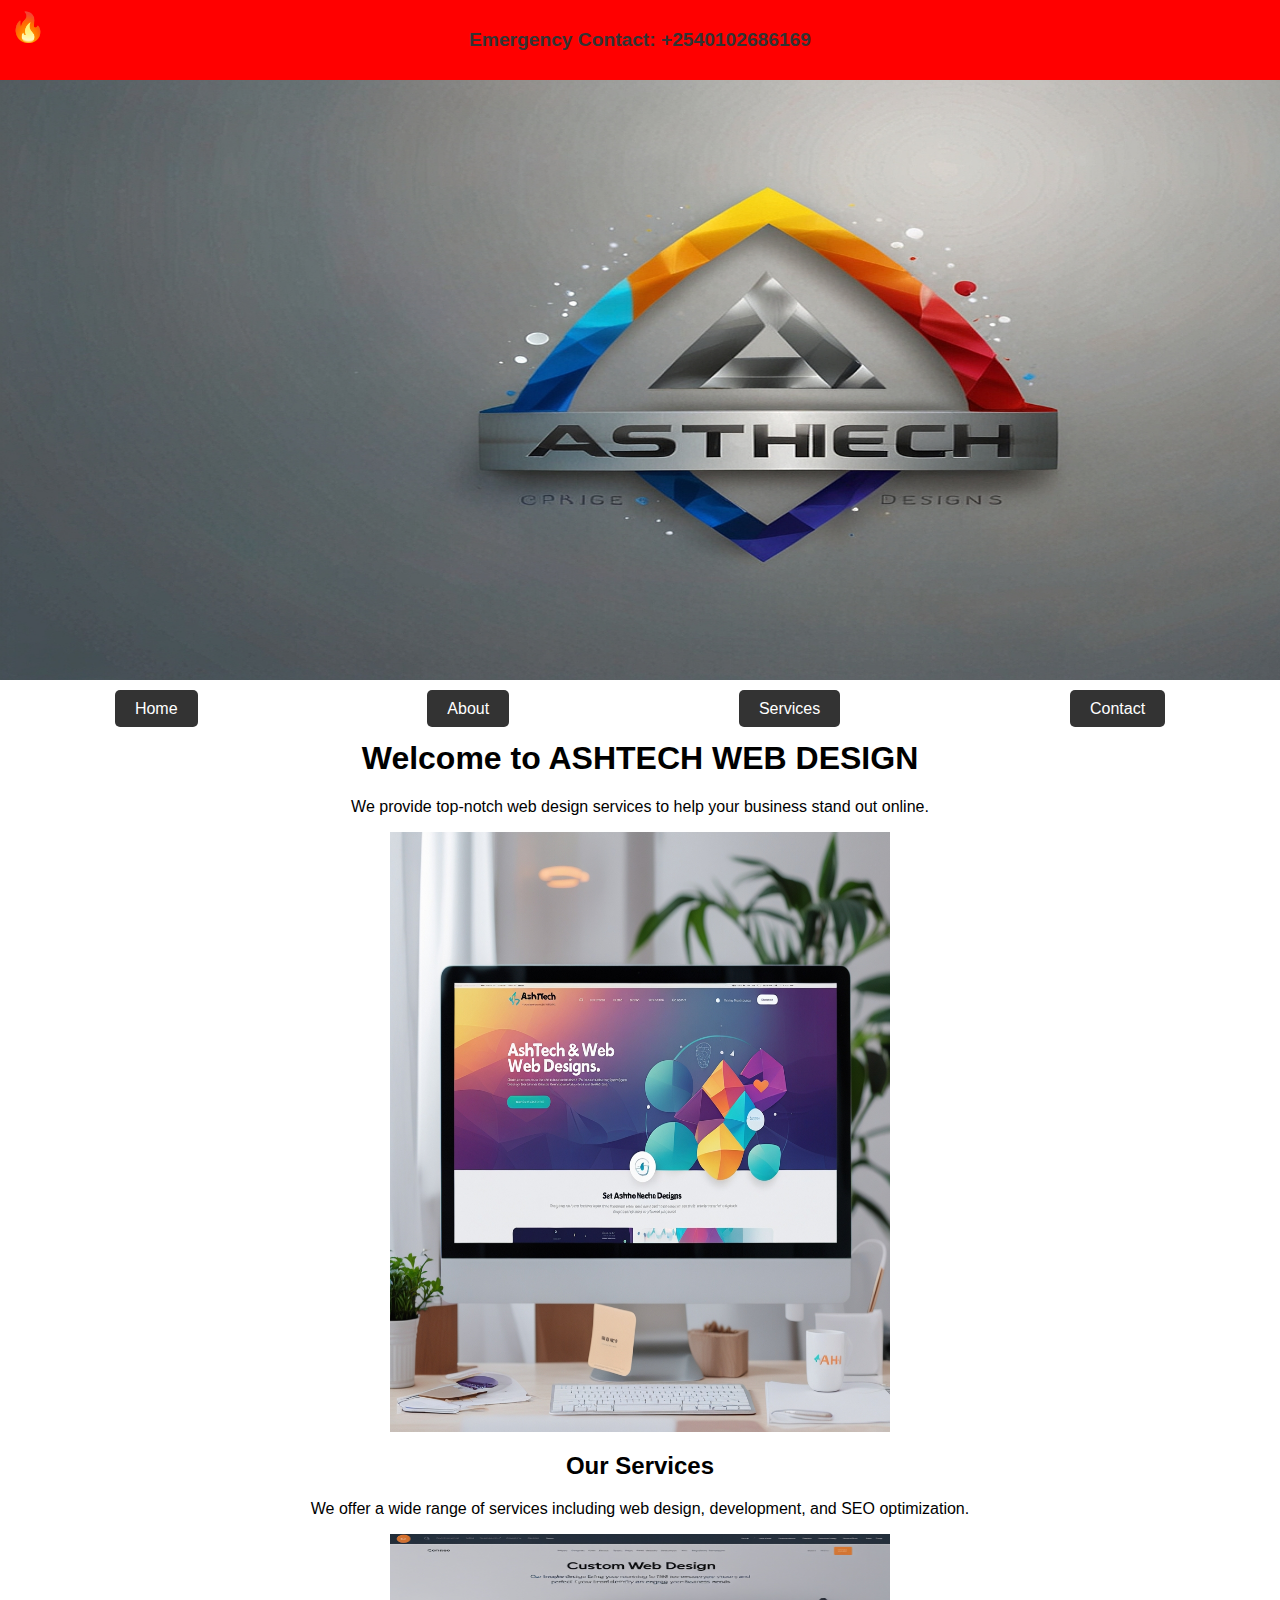
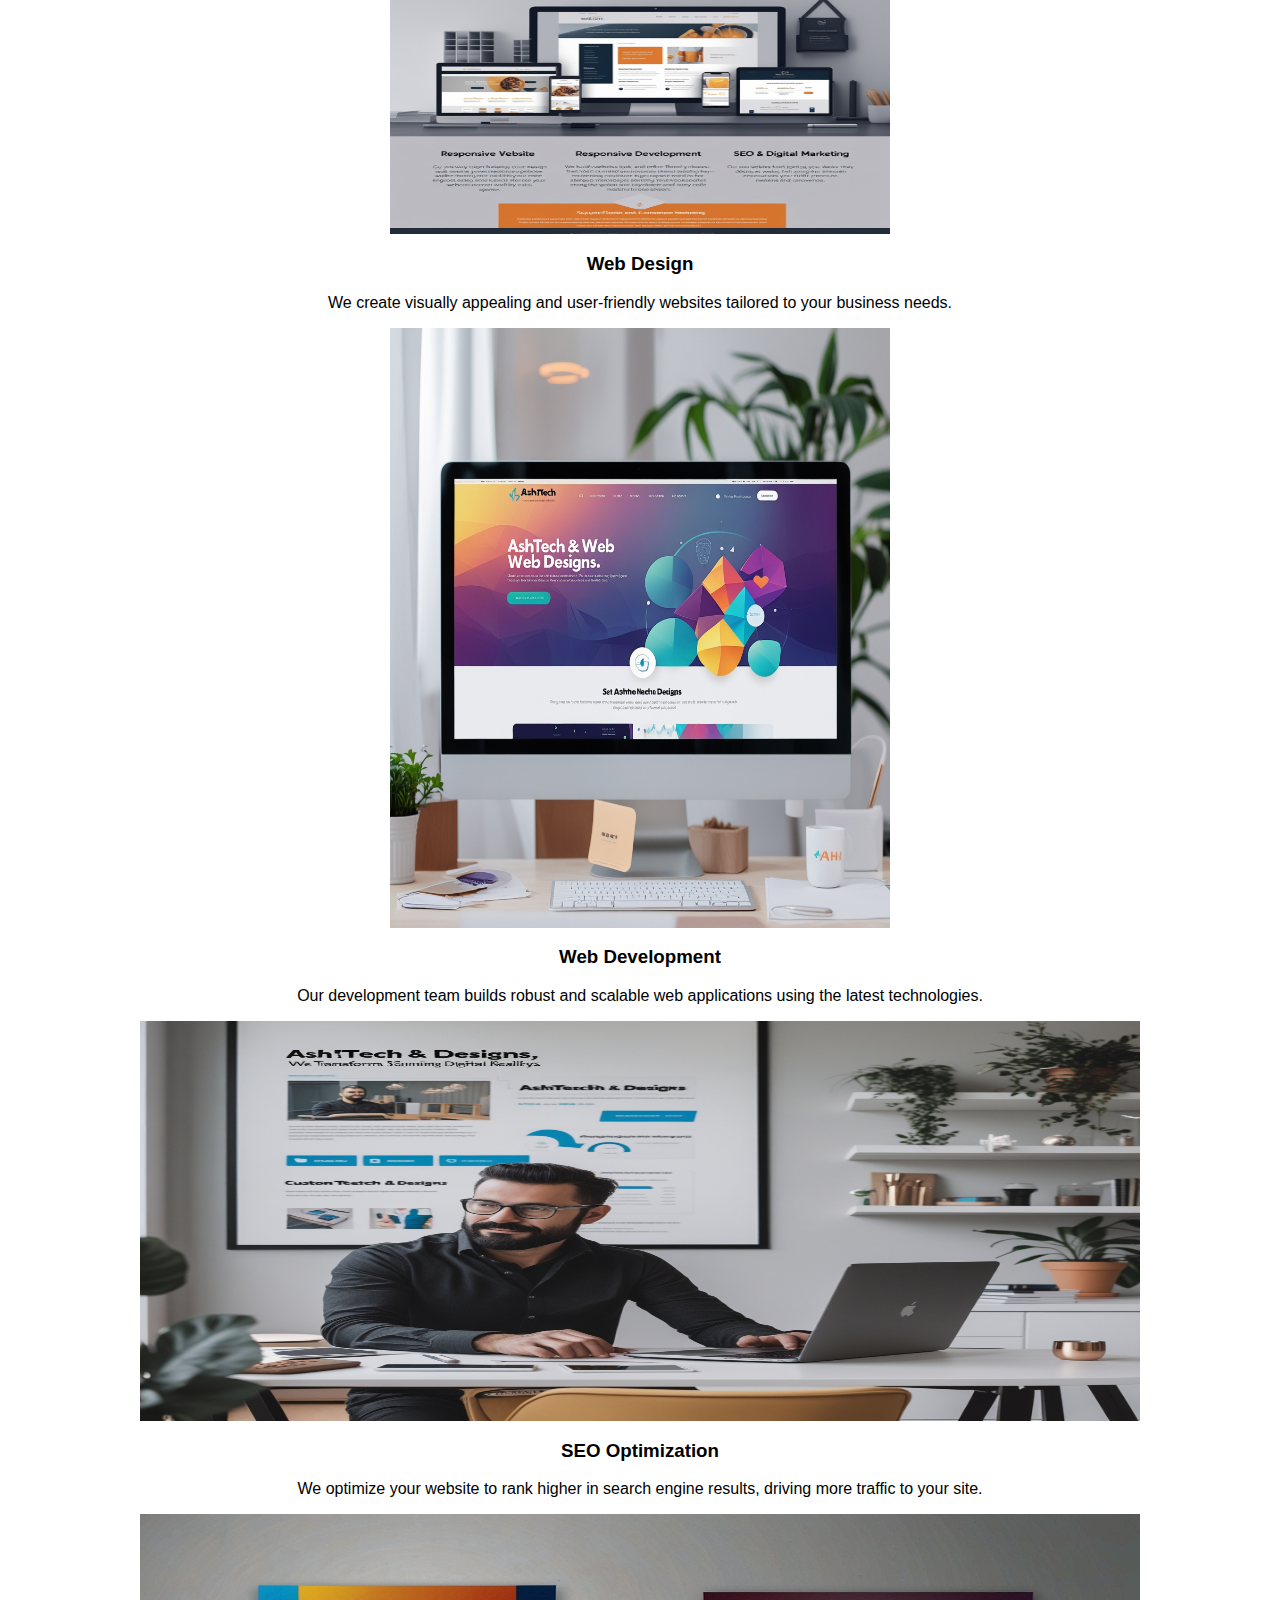
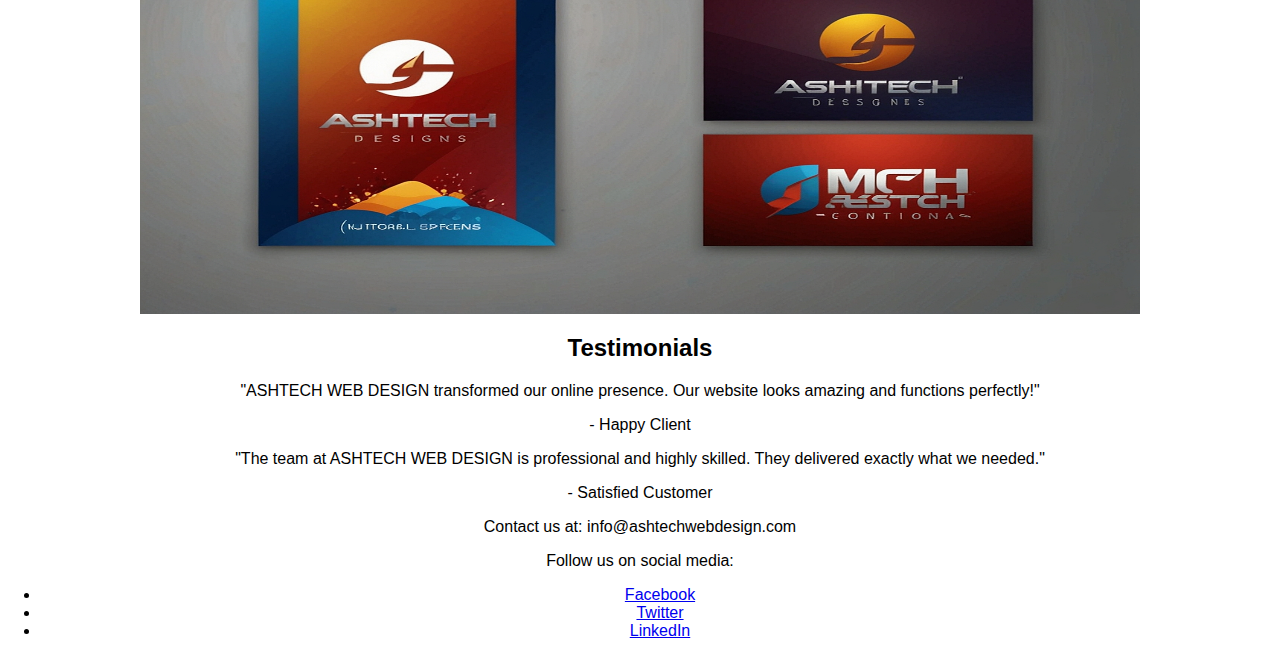
<file: index.html>
<!DOCTYPE>
<html lang="en">
<head>
    <meta charset="UTF-8">
    <title>ASHTECH WEB DESIGN</title>
    <link rel="stylesheet" href="css/style.css">
</head>
<body>
    <div class="emergency-contact">
        <p>Emergency Contact: +2540102686169</p>
    </div>
    <header>
        <img src="ASHTECH_DESIGN 3.jpg" alt="Logo" width="1500" height="600">
    </header>                   
    <nav class="nav-container">
        <ul class="nav-buttons">
            <li><a href="index.html" class="nav-button">Home</a></li>
            <li><a href="about.html" class="nav-button">About</a></li>
            <li><a href="services.html" class="nav-button">Services</a></li>
            <li><a href="contact.html" class="nav-button">Contact</a></li>
        </ul>
    </nav>
    <main>
        <section>
            <h1>Welcome to ASHTECH WEB DESIGN</h1>
            <p>We provide top-notch web design services to help your business stand out online.</p>
            <img src="ASHTECH WEB DESIGN SERVICES.jpg" alt="Web Design" width="500" height="600">
        </section>
        <section>
            <h2>Our Services</h2>
            <p>We offer a wide range of services including web design, development, and SEO optimization.</p>
            <img src="Leonardo_Phoenix_10_create_an_image_with_the_folowing_text_Cus_0.jpg" alt="Web Design" width="500" height="300">
            <div class="service">
                <h3>Web Design</h3>
                <p>We create visually appealing and user-friendly websites tailored to your business needs.</p>
                <img src="ASHTECH WEB DESIGN SERVICES.jpg" alt="Web Design" width="500" height="600">
            </div>
            <div class="service">
                <h3>Web Development</h3>
                <p>Our development team builds robust and scalable web applications using the latest technologies.</p>
                <img src="ASHTECH WEB DESIGN 2.jpg" alt="Web Design" width="1000" height="400"
            </div>
            <div class="service">
                <h3>SEO Optimization</h3>
                <p>We optimize your website to rank higher in search engine results, driving more traffic to your site.</p>
                <img src="ASHTECH_DESIGNS 1.jpg" alt="Web Design" width="1000" height="400">
            </div>
        </section>
        <section>
            <h2>Testimonials</h2>
            <div class="testimonial">
                <p>"ASHTECH WEB DESIGN transformed our online presence. Our website looks amazing and functions perfectly!"</p>
                <p>- Happy Client</p>
            </div>
            <div class="testimonial">
                <p>"The team at ASHTECH WEB DESIGN is professional and highly skilled. They delivered exactly what we needed."</p>
                <p>- Satisfied Customer</p>
            </div>
        </section>
    </main>
    <footer>
        <p>Contact us at: info@ashtechwebdesign.com</p>
        <p>Follow us on social media:</p>
        <ul class="social-media">
            <li><a href="#">Facebook</a></li>
            <li><a href="#">Twitter</a></li>
            <li><a href="#">LinkedIn</a></li>
        </ul>
    </footer>
</body>
</html>
</file>
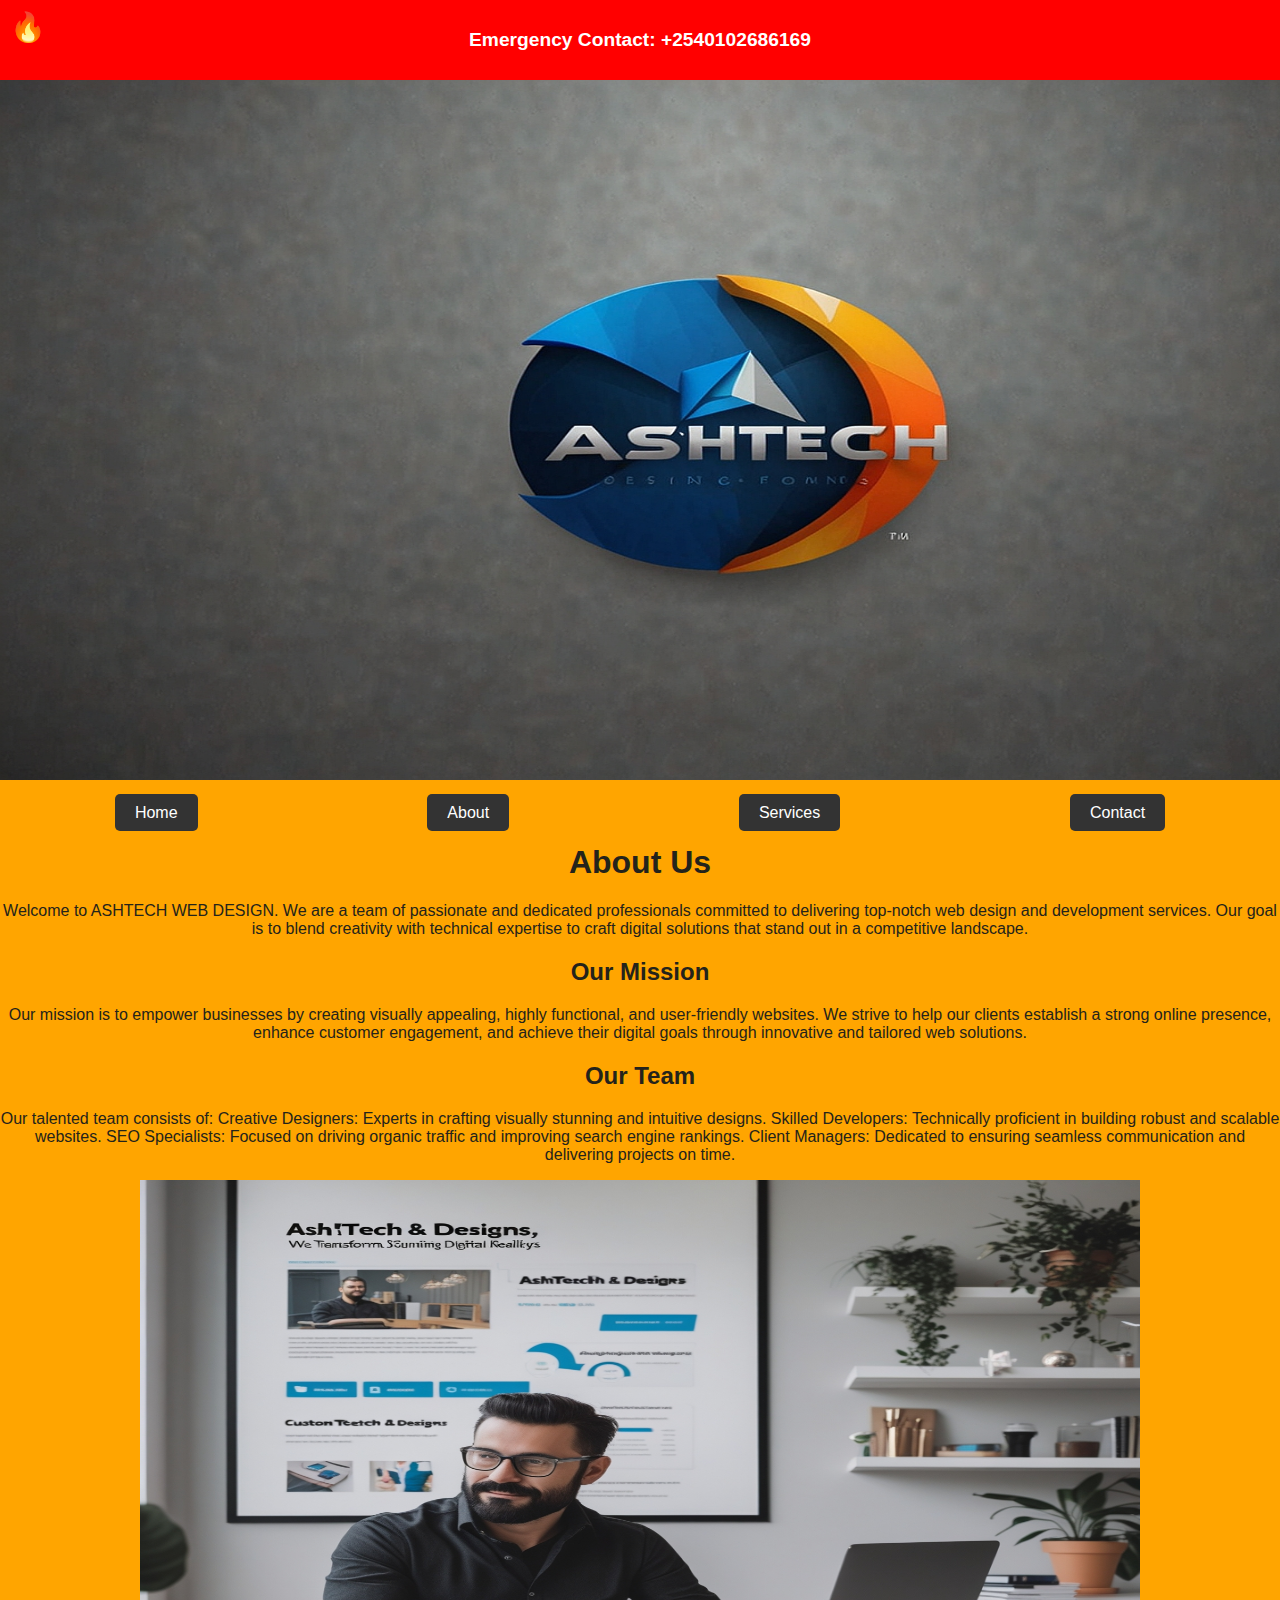
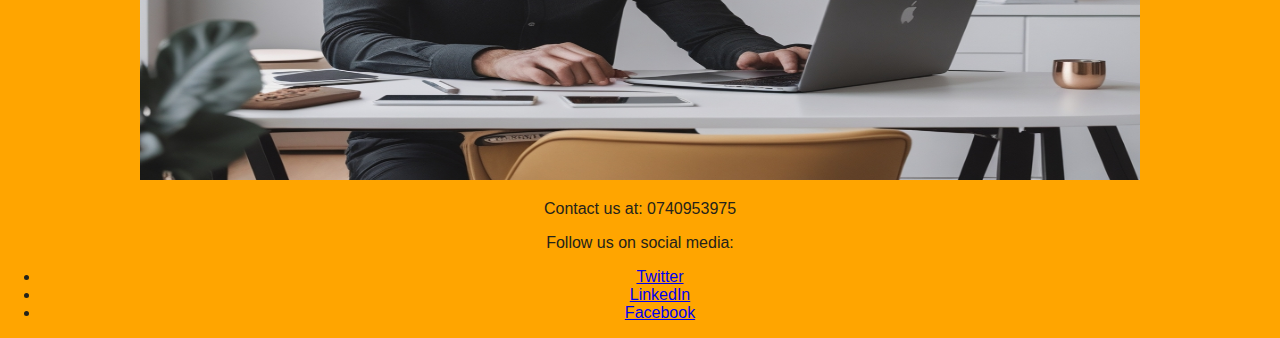
<file: about.html>
<!DOCTYPE html>
<html lang="en">
<head>
    <meta charset="UTF-8">
    <title>About Us - ASHTECH WEB DESIGN</title>
    <link rel="stylesheet" href="css/style.css">
    <style>
        body {
            background-color: #FFA500; /* Orange background */
            color: #24231b; /* Dark text color for contrast */
        }
        .nav-container, .footer, .emergency-contact {
            color: #FFFFFF; /* Ensure text in these sections is also light */
        }
        .left-end {
            display: none; /* Remove the left-end section */
        }
    </style>
</head>
<body>
    <div class="emergency-contact">
        <p>Emergency Contact: +2540102686169</p>
    </div>
    <header>
        <img src="ASHTECH_DESIGNS 2.jpg" alt="Logo" width="1500" height="700">
    </header>                   
    <nav class="nav-container">
        <ul class="nav-buttons">
            <li><a href="index.html" class="nav-button">Home</a></li>
            <li><a href="about.html" class="nav-button">About</a></li>
            <li><a href="services.html" class="nav-button">Services</a></li>
            <li><a href="contact.html" class="nav-button">Contact</a></li>
        </ul>
    </nav>
    <main>
        <section>
            <h1>About Us</h1>
            <p>Welcome to ASHTECH WEB DESIGN. We are a team of passionate and dedicated professionals committed to delivering top-notch web design and development services. Our goal is to blend creativity with technical expertise to craft digital solutions that stand out in a competitive landscape.</p>
            <h2>Our Mission</h2>
            <p>Our mission is to empower businesses by creating visually appealing, highly functional, and user-friendly websites. We
            strive to help our clients establish a strong online presence, enhance customer engagement, and achieve their digital
            goals through innovative and tailored web solutions.</p>
            <h2>Our Team</h2>
            <p>Our talented team consists of:
            
            Creative Designers: Experts in crafting visually stunning and intuitive designs.
            
            Skilled Developers: Technically proficient in building robust and scalable websites.
            
            SEO Specialists: Focused on driving organic traffic and improving search engine rankings.
            
            Client Managers: Dedicated to ensuring seamless communication and delivering projects on time.</p>
            <img src="ASHTECH WEB DESIGN 2.jpg" alt="Our Team" width="1000" height="600">
        </section>
    </main>
    <footer>
        <p>Contact us at: 0740953975</p>
        
        <p>Follow us on social media:</p>
        <ul class="social-media">
            <li><a href="#">Twitter</a></li>
            <li><a href="#">LinkedIn</a></li>
            <li><a href="#"> Facebook</li>
        </ul>
    </footer>
</body>
</html>
</file>
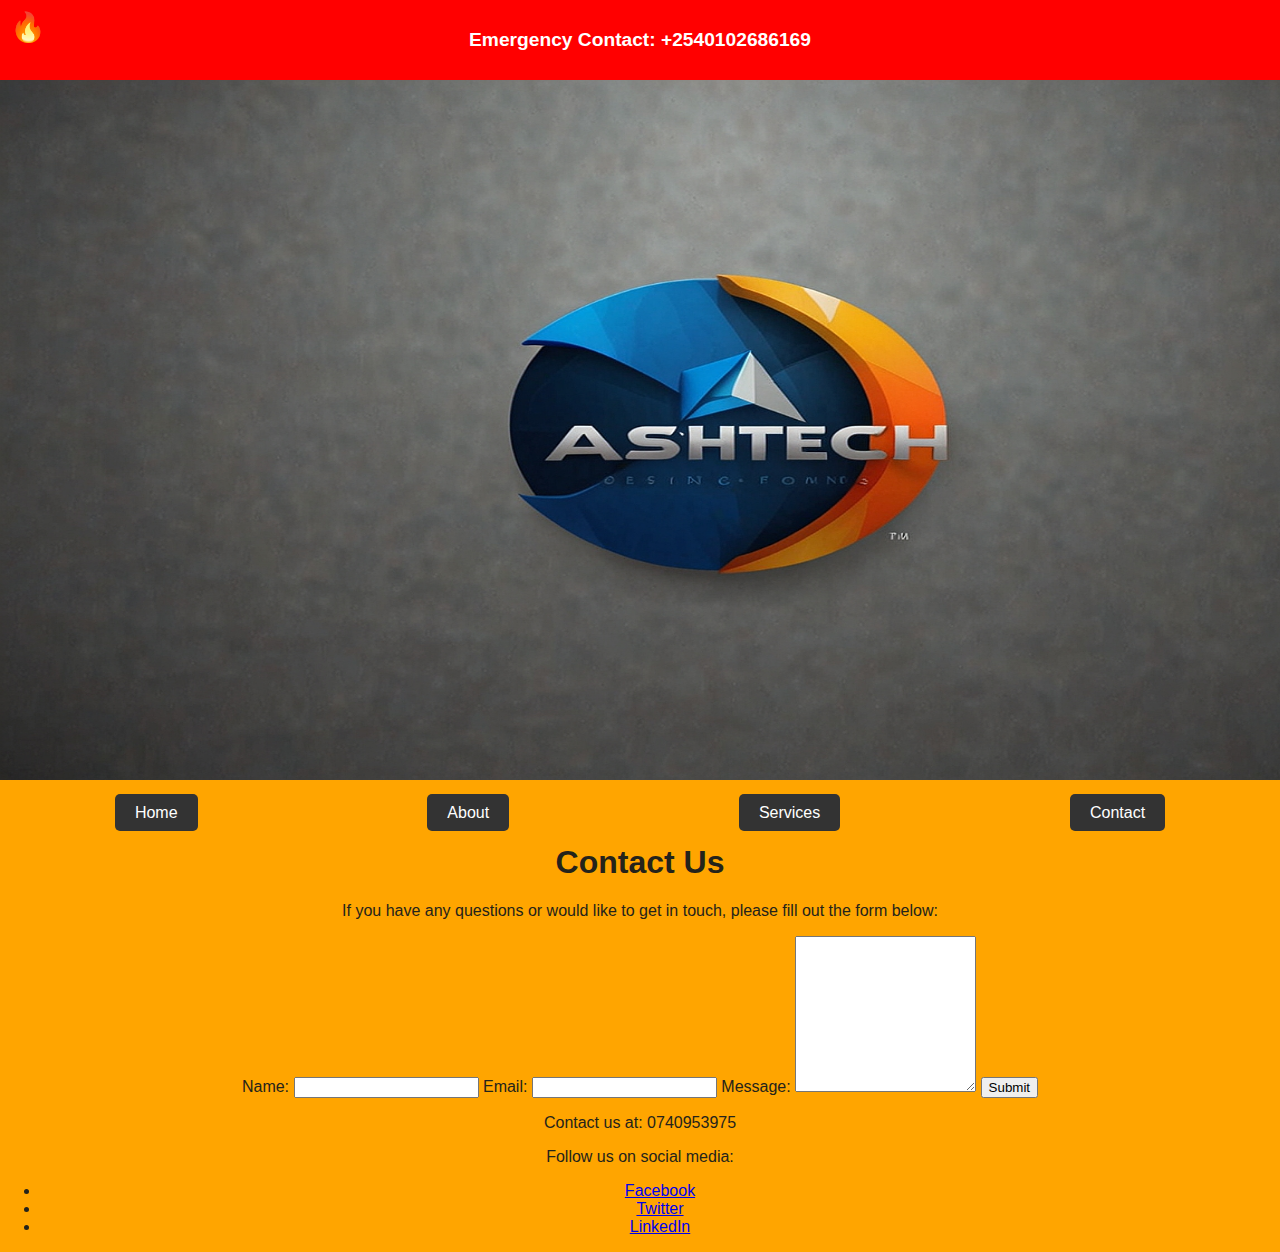
<file: contact.html>
<!DOCTYPE html>
<html lang="en">
<head>
    <meta charset="UTF-8">
    <title>Contact Us - ASHTECH WEB DESIGN</title>
    <link rel="stylesheet" href="css/style.css">
    <style>
        body {
            background-color: #FFA500; /* Orange background */
            color: #24231b; /* Dark text color for contrast */
        }
        .nav-container, .footer, .emergency-contact {
            color: #FFFFFF; /* Ensure text in these sections is also light */
        }
        .left-end {
            display: none; /* Remove the left-end section */
        }
    </style>
</head>
<body>
    <div class="emergency-contact">
        <p>Emergency Contact: +2540102686169</p>
    </div>
    <header>
        <img src="ASHTECH_DESIGNS 2.jpg" alt="Logo" width="1500" height="700">
    </header>                   
    <nav class="nav-container">
        <ul class="nav-buttons">
            <li><a href="index.html" class="nav-button">Home</a></li>
            <li><a href="about.html" class="nav-button">About</a></li>
            <li><a href="services.html" class="nav-button">Services</a></li>
            <li><a href="contact.html" class="nav-button">Contact</a></li>
        </ul>
    </nav>
    <main>
        <section>
            <h1>Contact Us</h1>
            <p>If you have any questions or would like to get in touch, please fill out the form below:</p>
            <form action="submit_contact_form.php" method="post">
                <label for="name">Name:</label>
                <input type="text" id="name" name="name" required>
                
                <label for="email">Email:</label>
                <input type="email" id="email" name="email" required>
                
                <label for="message">Message:</label>
                <textarea id="message" name="message" rows="10" required></textarea>
                
                <button type="submit">Submit</button>
            </form>
        </section>
    </main>
    <footer>
        <p>Contact us at: 0740953975</p>
        
        <p>Follow us on social media:</p>
        <ul class="social-media">
            <li><a href="#">Facebook</a></li>
            <li><a href="#">Twitter</a></li>
            <li><a href="#">LinkedIn</a></li>
        </ul>
    </footer>
</body>
</html>
</file>
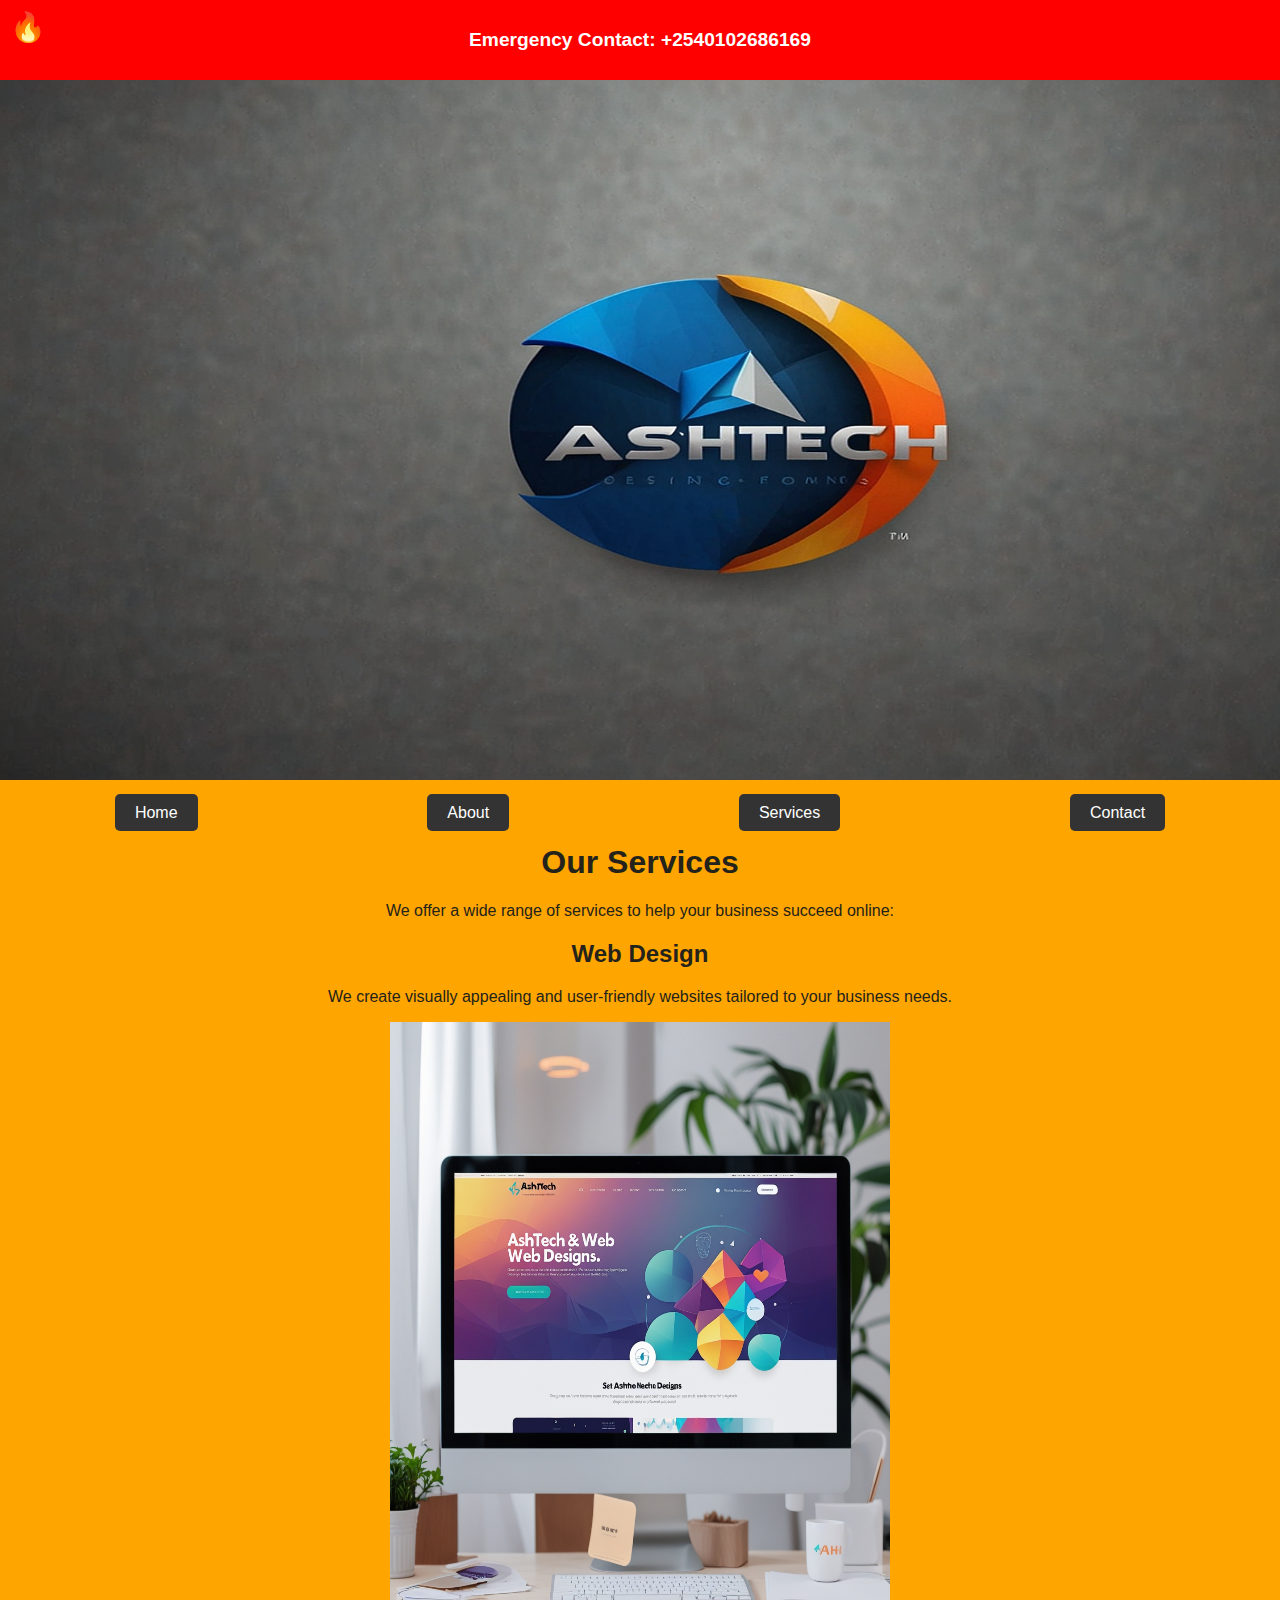
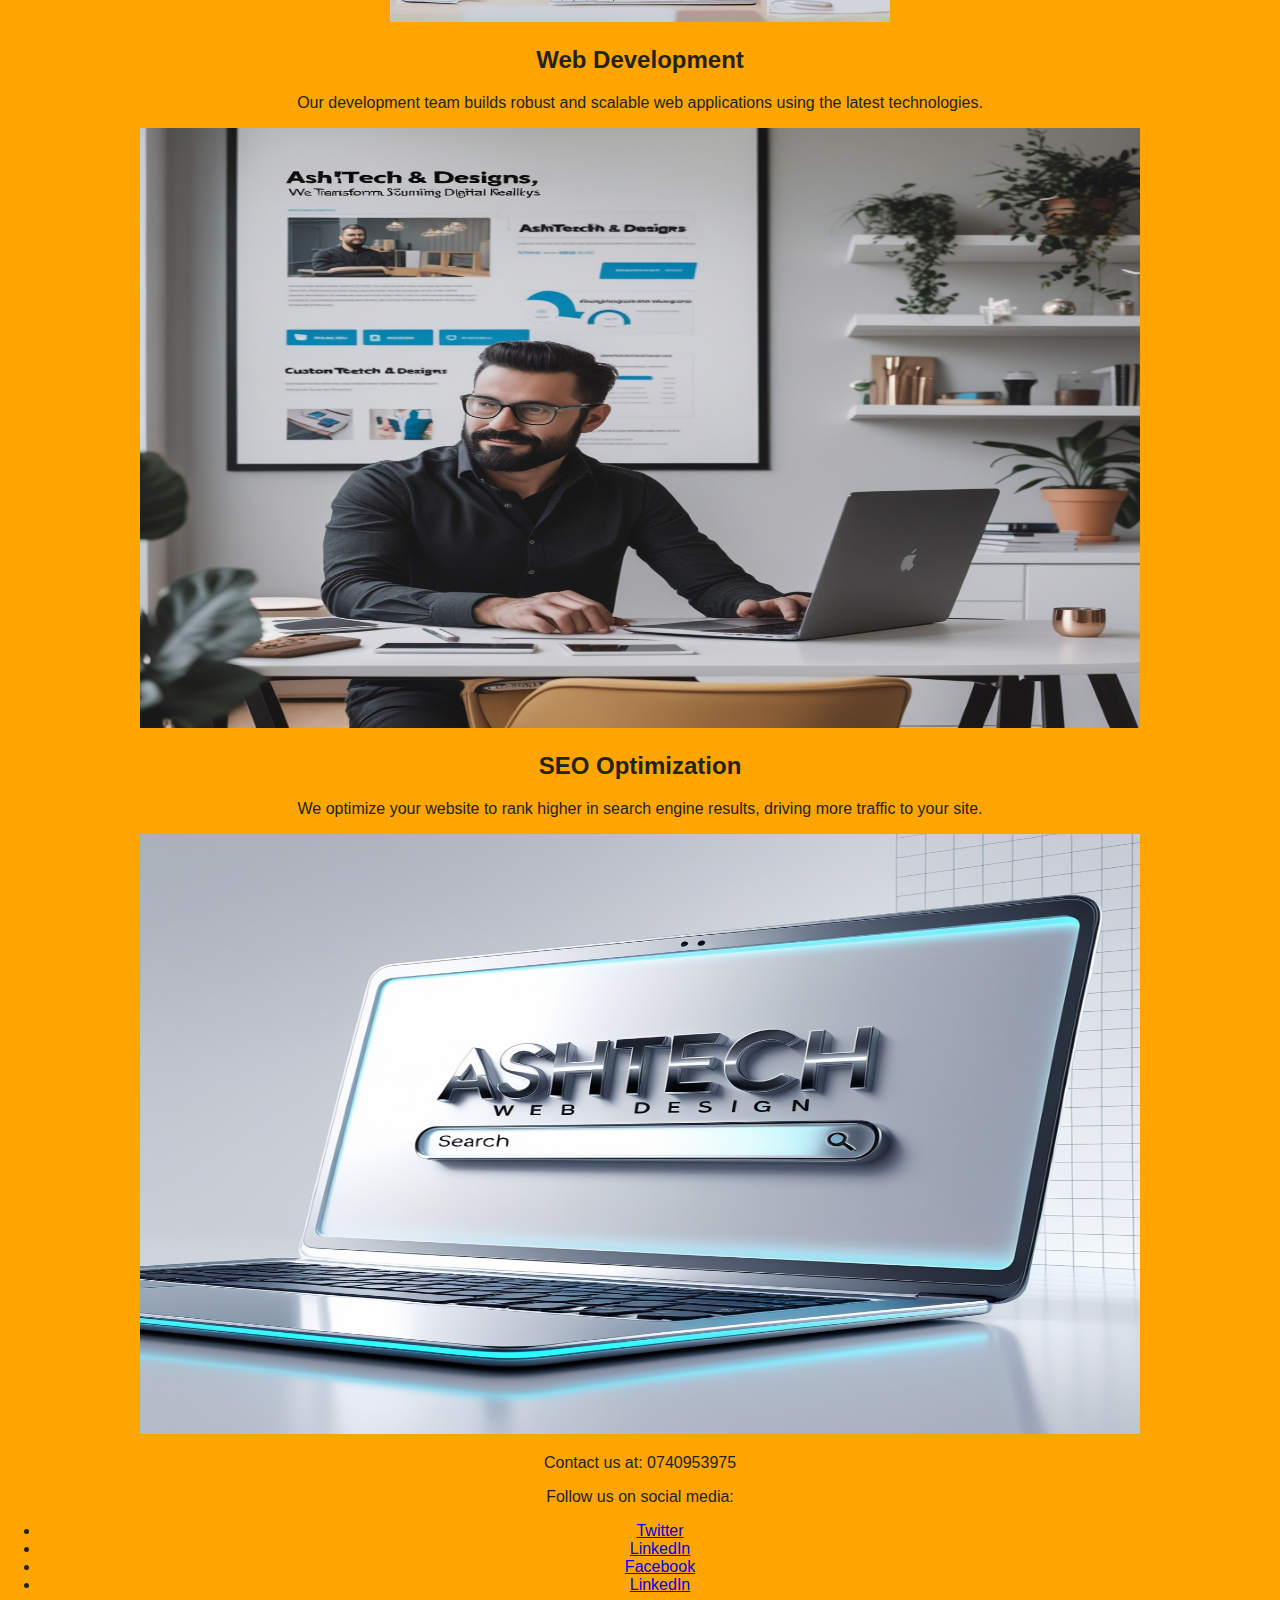
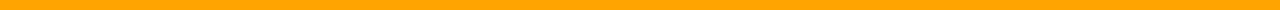
<file: services.html>
<!DOCTYPE html>
<html lang="en">
<head>
    <meta charset="UTF-8">
    <title>Our Services - ASHTECH WEB DESIGN</title>
    <link rel="stylesheet" href="css/style.css">
    <style>
        body {
            background-color: #FFA500; /* Orange background */
            color: #24231b; /* Dark text color for contrast */
        }
        .nav-container, .footer, .emergency-contact {
            color: #FFFFFF; /* Ensure text in these sections is also light */
        }
        .left-end {
            display: none; /* Remove the left-end section */
        }
    </style>
</head>
<body>
    <div class="emergency-contact">
        <p>Emergency Contact: +2540102686169</p>
    </div>
    <header>
        <img src="ASHTECH_DESIGNS 2.jpg" alt="Logo" width="1500" height="700">
    </header>                   
    <nav class="nav-container">
        <ul class="nav-buttons">
            <li><a href="index.html" class="nav-button">Home</a></li>
            <li><a href="about.html" class="nav-button">About</a></li>
            <li><a href="services.html" class="nav-button">Services</a></li>
            <li><a href="contact.html" class="nav-button">Contact</a></li>
        </ul>
    </nav>
    <main>
        <section>
            <h1>Our Services</h1>
            <p>We offer a wide range of services to help your business succeed online:</p>
            <div class="service">
                <h2>Web Design</h2>
                <p>We create visually appealing and user-friendly websites tailored to your business needs.</p>
                <img src="ASHTECH WEB DESIGN SERVICES.jpg" alt="Web Design" width="500" height="600">
            </div>
            <div class="service">
                <h2>Web Development</h2>
                <p>Our development team builds robust and scalable web applications using the latest technologies.</p>
                <img src="ASHTECH WEB DESIGN 2.jpg" alt="Web Development" width="1000" height="600">
            </div>
            <div class="service">
                <h2>SEO Optimization</h2>
                <p>We optimize your website to rank higher in search engine results, driving more traffic to your site.</p>
                <img src="Leonardo_Phoenix_10_depict_a_futuristic_and_modern_illustratio_0.jpg" alt="SEO Optimization" width="1000" height="600">
            </div>
        </section>
    </main>
    <footer>
        <p>Contact us at: 0740953975</p>
        
        <p>Follow us on social media:</p>
        <ul class="social-media">
            <li><a href="#">Twitter</a></li>
            <li><a href="#">LinkedIn</a></li>
            <li><a href="#">Facebook</a></li>
            <li><a href="https://www.linkedin.com/in/asford-mwangi-2254b5357">LinkedIn</a></li>
        </ul>
    </footer>
</body>
</html>
</file>
<file: css/style.css>
body {
    background: linear-gradient(to bottom, lightorange, lightblue);
    margin: 0;
    font-family: Arial, sans-serif;
    text-align: center; /* Center align all text */
}

.nav-container {
    margin-top: 20px;
}

.nav-buttons {
    list-style-type: none;
    padding: 0;
    margin: 0;
    display: flex;
    justify-content: space-around;
}

.nav-button {
    text-decoration: none;
    padding: 10px 20px;
    background-color: #333;
    color: white;
    border-radius: 5px;
    transition: background-color 0.3s ease;
}

.nav-button:hover {
    background-color: #555;
}

.emergency-contact {
    background-color: red;
    color: #333;
    text-align: center;
    padding: 10px 0;
    font-size: 1.2em;
    font-weight: bold;
    position: relative;
}

.emergency-contact::before {
    content: "🔥";
    position: absolute;
    left: 10px;
    font-size: 1.5em;
}
</file>
